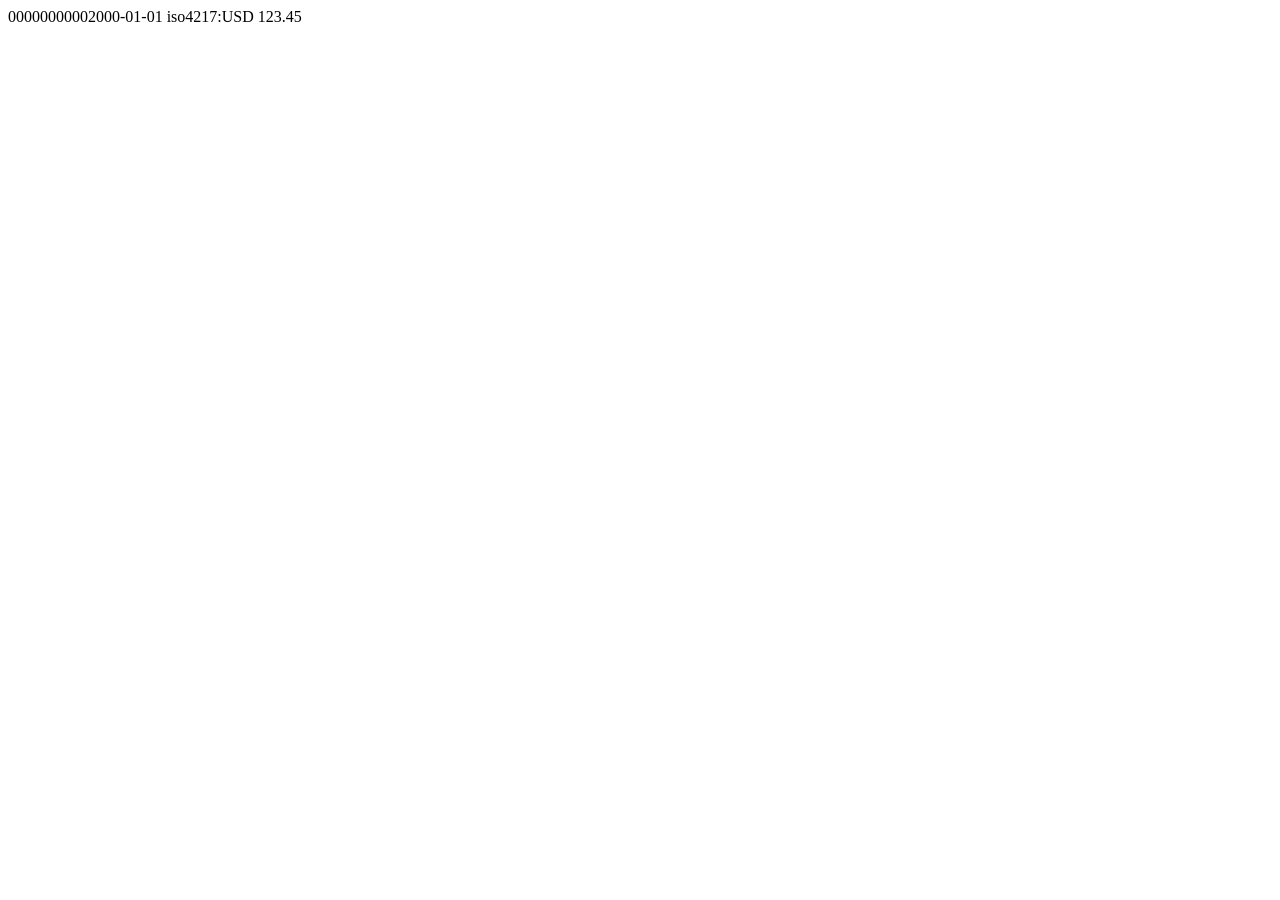
<file: tests/fixtures/minimal-inline.html>
<!-- SYNTHETIC TEST FIXTURE. Not an Apple report and never served as real data. -->
<html><body>
<xbrli:context id="c-demo"><xbrli:entity><xbrli:identifier>0000000000</xbrli:identifier></xbrli:entity><xbrli:period><xbrli:instant>2000-01-01</xbrli:instant></xbrli:period></xbrli:context>
<xbrli:unit id="usd"><xbrli:measure>iso4217:USD</xbrli:measure></xbrli:unit>
<ix:nonFraction name="us-gaap:Assets" contextRef="c-demo" unitRef="usd" scale="6" format="ixt:num-dot-decimal" id="f-demo">123.45</ix:nonFraction>
</body></html>
</file>
